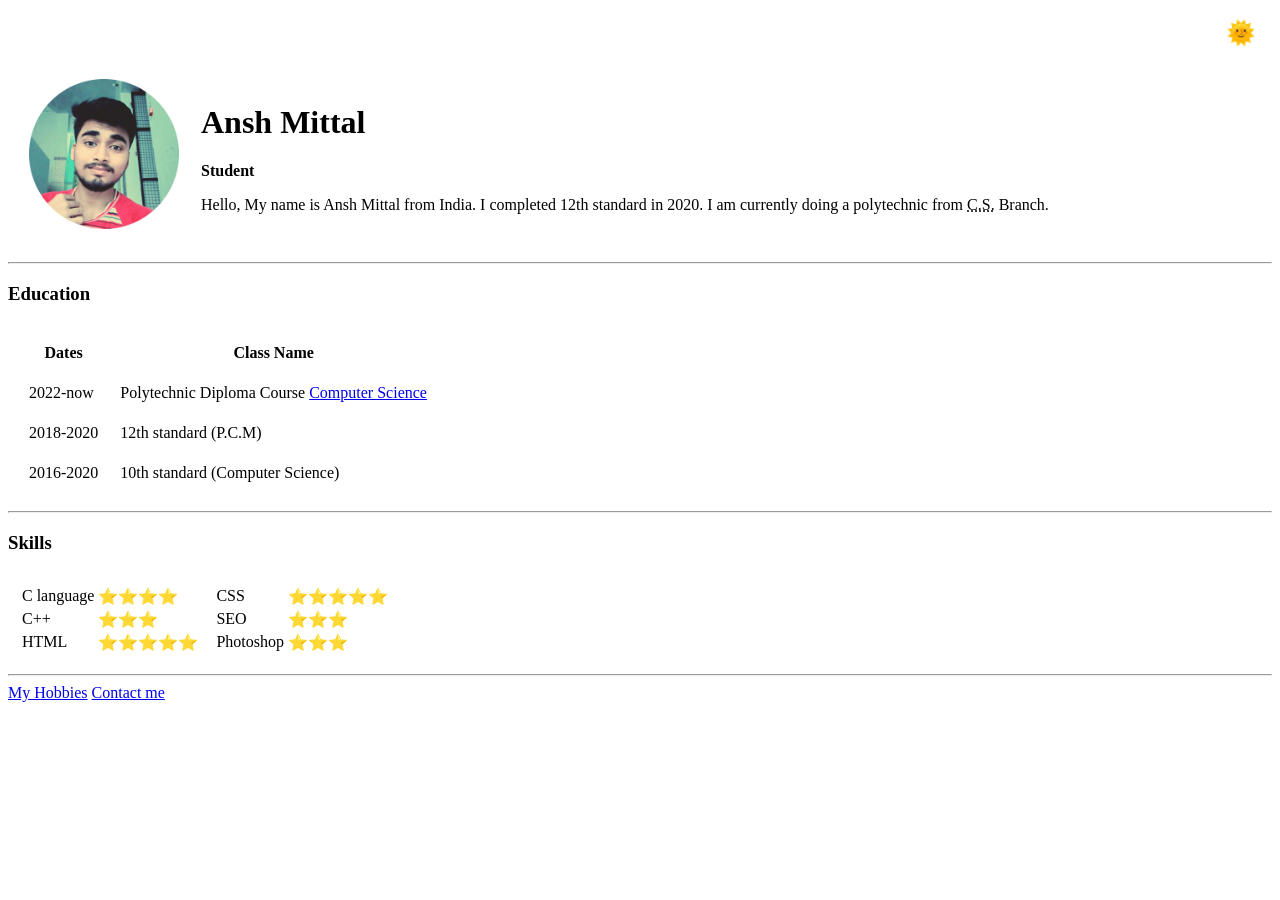
<file: index.html>
<!DOCTYPE html>
<html lang="en">
  <head>
    <meta charset="utf-8">
    <title>Ansh's Personal site</title>
    <link rel="stylesheet" href="style.css">
    <noscript>
      <style>
        body {
          background-color: #ffffff;
          color: #000000;
        }
        header::after {
          content: "Viewing in light mode because JavaScript is disabled.";
          display: block;
          color: #666;
          font-size: 14px;
          margin-top: 10px;
        }
      </style>
    </noscript>
    <script>
      // Initial theme application to prevent flash of incorrect theme
      (function() {
        const userPreference = localStorage.getItem('theme');
        const osPreference = window.matchMedia('(prefers-color-scheme: dark)').matches ? 'dark' : 'light';
        const theme = userPreference || osPreference;
        document.documentElement.setAttribute('data-theme', theme);
      })();
    </script>
    <script defer src="theme-toggle.js"></script>
  </head>
  <body class="light-theme">
    <header>
      <button id="theme-toggle" aria-label="Toggle dark/light theme">
        <span id="theme-icon">🌞</span>
      </button>
    </header>
    <table cellspacing="20">
      <tr>
        <td>
          <img src="images/Ansh.png" alt="Ansh Picture" width="150px" height="150px"/>
        </td>
        <td>
          <h1>Ansh Mittal</h1>
          <p>
            <strong>Student </strong>
          </p>
          <p>
            Hello, My name is Ansh Mittal from India. I completed 12th standard in 2020. I am currently doing a polytechnic from <abbr title="Computer Science">C.S.</abbr> Branch.
          </p>
        </td>
      </tr>
    </table>
    <hr />
    <h3>Education</h3>
    <table cellspacing="20">
      <thead>
        <tr>
          <th>Dates</th>
          <th>Class Name</th>
        </tr>
      </thead>
      <tbody>
        <tr>
          <td>2022-now</td>
          <td>Polytechnic Diploma Course <a href="https://www.careers360.com/courses/computer-science-engineering-course">Computer Science</td>
        </tr>
        <tr>
          <td>2018-2020</td>
          <td>12th standard (P.C.M)</td>
        </tr>
        <tr>
          <td>2016-2020</td>
          <td>10th standard (Computer Science)</td>
        </tr>
      </tbody>
    </table>
    <hr />
    <h3>Skills</h3>
    <table cellspacing="10">
      <tr>
        <td>
          <table>
            <tr>
              <td>C language</td>
              <td>⭐⭐⭐⭐</td>
            </tr>
            <tr>
              <td>C++</td>
              <td>⭐⭐⭐</td>
            </tr>
            <tr>
              <td title="Hyper Text Markup Language">HTML</td>
              <td>⭐⭐⭐⭐⭐</td>
            </tr>
          </table>
        </td>
        <td>
          <table>
            <tr>
              <td title="Cascading Style Sheet">CSS</td>
              <td>⭐⭐⭐⭐⭐</td>
            </tr>
            <tr>
              <td title="Search Engine Optimization">SEO</td>
              <td>⭐⭐⭐</td>
            </tr>
            <tr>
              <td>Photoshop</td>
              <td>⭐⭐⭐</td>
            </tr>
          </table>
        </td>
      </tr>
    </table>
    <hr />
    <a href="hobbies.html">My Hobbies</a>
    <a href="contactme.html">Contact me</a>
  </body>
</html>
</file>
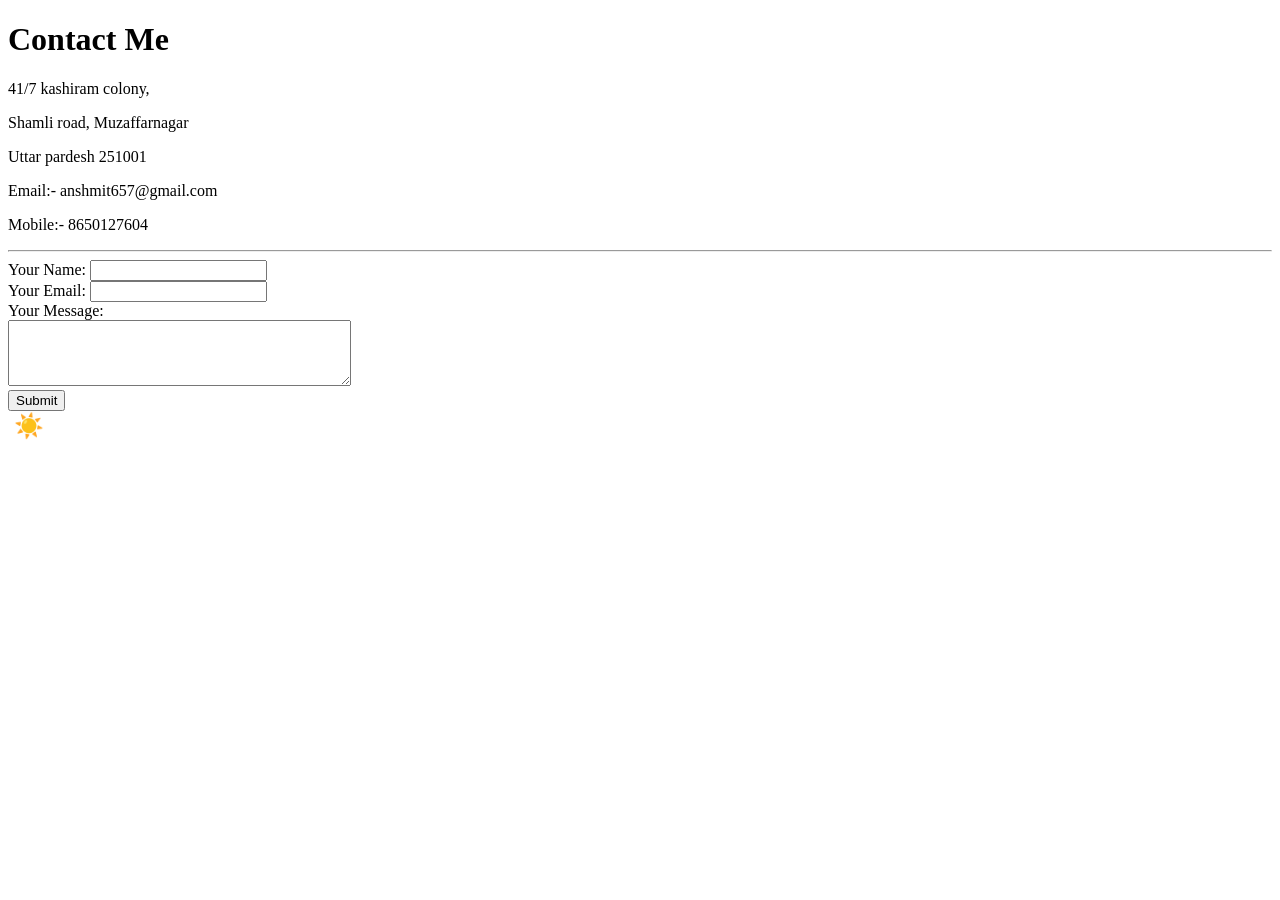
<file: contactme.html>
<!DOCTYPE html>
<html lang="en" dir="ltr">
  <head>
    <meta charset="utf-8">
    <title>Contact me</title>
    <link rel="stylesheet" href="style.css">
  </head>
  <body>
    <h1>Contact Me</h1>

        <p>41/7 kashiram colony,</p>
        <p>Shamli road, Muzaffarnagar</p>
        <p>Uttar pardesh 251001</p>
        <p>Email:- anshmit657@gmail.com</p>
        <p>Mobile:- 8650127604</p>

      <hr />

      <form action="mailto:@anshmit657@gmail.com" method="post" enctype="text/plain">
        <label>Your Name: </label>
        <input type="text" name="Name"><br />
        <label>Your Email: </label>
        <input type="email" name="Email"><br />
        <label>Your Message: </label><br />
        <textarea name="Message" rows="4" cols="40"></textarea><br />
        <input type="submit" value="Submit">
      </form>
    <script src="script.js"></script>
  </body>
</html>
</file>
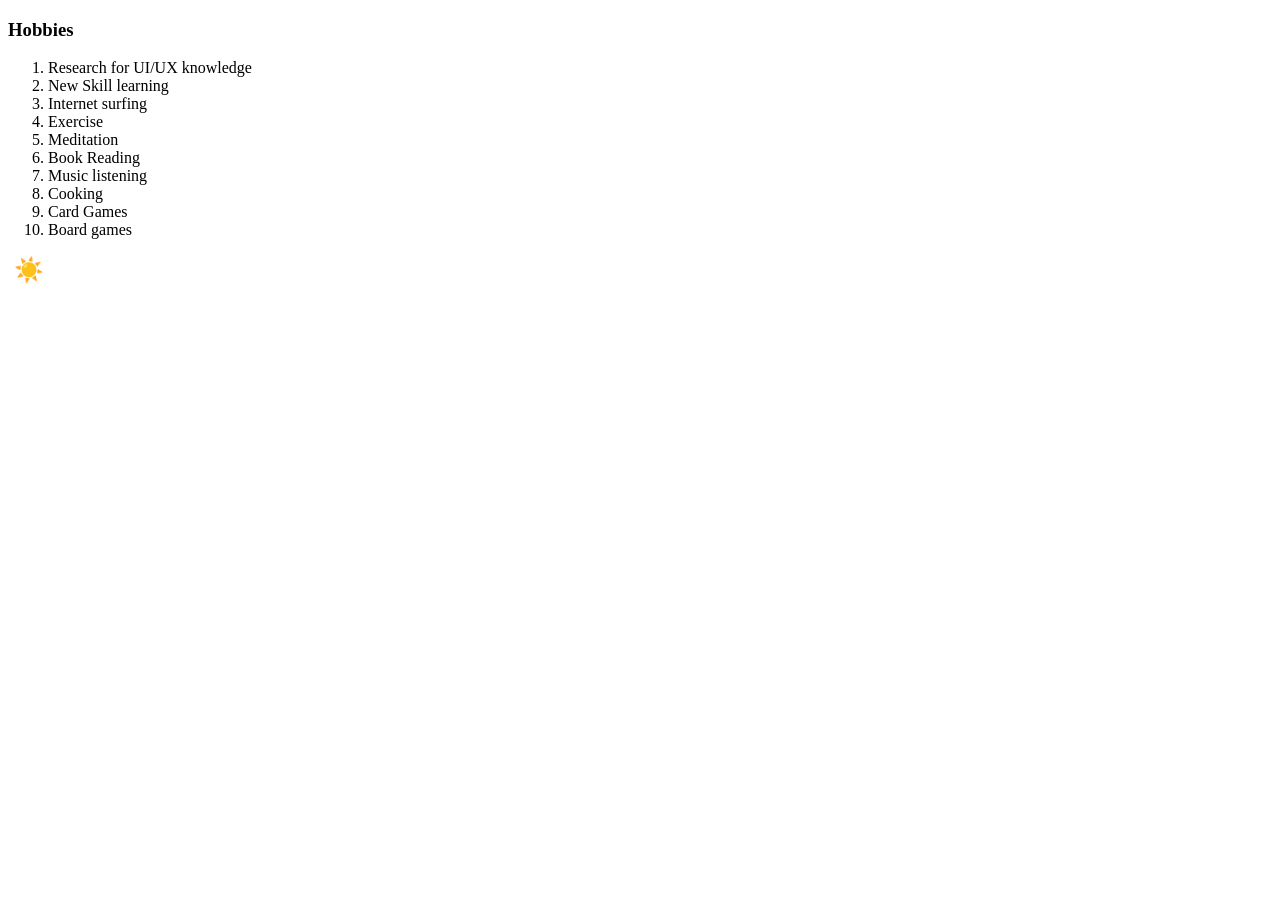
<file: hobbies.html>
<!DOCTYPE html>
<html lang="en" dir="ltr">
  <head>
    <meta charset="utf-8">
    <title>My Hobbies</title>
    <link rel="stylesheet" href="style.css">
  </head>
  <body>
    <h3>Hobbies</h3>
    <ol>
      <li>Research for UI/UX knowledge</li>
      <li>New Skill learning</li>
      <li>Internet surfing</li>
      <li>Exercise</li>
      <li>Meditation</li>
      <li>Book Reading</li>
      <li>Music listening</li>
      <li>Cooking </li>
      <li>Card Games</li>
      <li>Board games</li>
    </ol>
    <script src="script.js"></script>
  </body>
</html>
</file>
<file: style.css>
/* Initial theme setup */
:root {
  --bg-color-light: #ffffff;
  --text-color-light: #000000;
  --bg-color-dark: #1d1d1d;
  --text-color-dark: #e0e0e0;
  --bg-color: var(--bg-color-light);
  --text-color: var(--text-color-light);
}

[data-theme='dark'] {
  --bg-color: var(--bg-color-dark);
  --text-color: var(--text-color-dark);
}

html {
  background-color: var(--bg-color);
  color: var(--text-color);
}

body, header, table {
  transition: background-color 0.3s ease, color 0.3s ease;
}

header {
  display: flex;
  justify-content: flex-end;
  padding: 10px;
}

button {
  background: none;
  border: none;
  cursor: pointer;
  font-size: 24px;
}

@media print {
  :root {
    --bg-color: var(--bg-color-light);
    --text-color: var(--text-color-light);
  }
  body {
    background-color: var(--bg-color-light) !important;
    color: var(--text-color-light) !important;
  }
}
</file>
